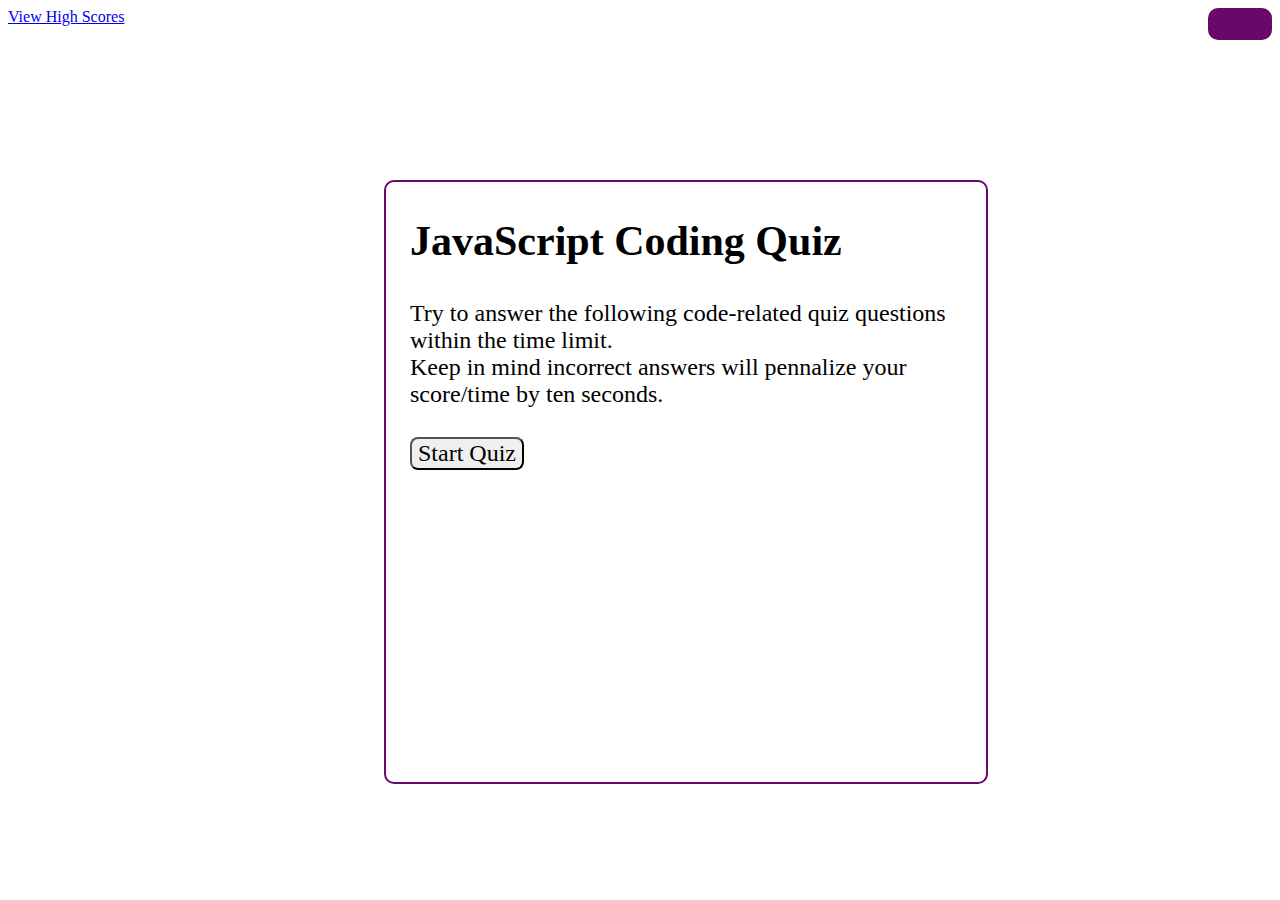
<file: index.html>
<!DOCTYPE html>
<html>

    <head>

        <meta charset="UTF-8"/>
        <meta name="viewport" content="width=device-width, initial-scale=1.0">
        <link rel="stylesheet" href="./assets/css/style.css" />
        <title>JS Code Quiz</title>

    </head>

    <body>

       <a href="./assets/html/Scores.html">View High Scores</a>
       <div id="timer"></div>

        <div id="gameWindow">

            <div id="questions">
                <h2>JavaScript Coding Quiz</h2>

                <p>
                    Try to answer the following code-related quiz questions within the time limit. <br>
                    Keep in mind incorrect answers will pennalize your score/time by ten seconds.
                </p>

                <ul id="choices"></ul>

                <button id="start">Start Quiz</button>

            </div>

        </div>

        <script type="text/javascript" src="./assets/js/script.js"></script>

    </body>    
</html>
</file>
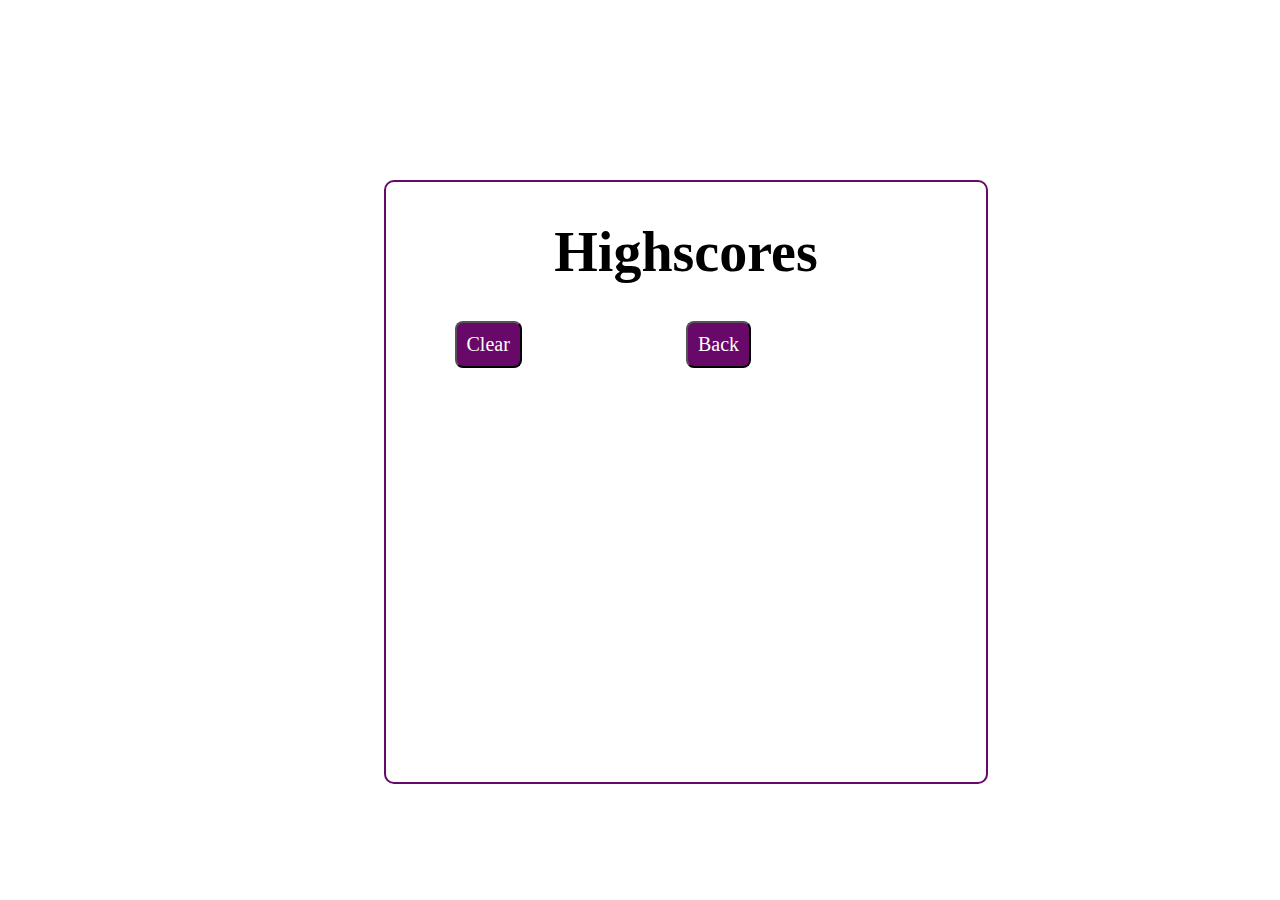
<file: assets/html/Scores.html>
<!DOCTYPE html>
<html>

    <head>

        <meta charset="UTF-8"/>
        <meta name="viewport" content="width=device-width, initial-scale=1.0">
        <link rel="stylesheet" href="../css/style.css" />
        <title>High Scores</title>
        
    </head>

    <body>

        <div id="wrapper">
            
            <div id="questions">

                <h1>Highscores</h1>
                <ul id="highScore"></ul>
                
                <button id="back">Back</button>
                <button id="clear" value="reset">Clear</button>

            </div>


        <script type="text/javascript" src="../js/scores.js"></script>

    </body>    
</html>
</file>
<file: assets/css/style.css>
* {

    font-family: 'Times New Roman', Times, serif;

}

#gameWindow {

    border-radius: 10px;
    border: 2px solid rgb(104, 8, 104);
    position: absolute;
    left: 30%;
    top: 20%;
    height: 600px;
    width: 600px;
    
}

#wrapper {

    border-radius: 10px;
    border: 2px solid rgb(104, 8, 104);
    position: absolute;
    left: 30%;
    top: 20%;
    height: 600px;
    width: 600px;
    
}

p {

    font-size: 24px;

}

#timer {
    
    border-radius: 10px;
    color: white;
    background-color: rgb(104, 8, 104);
    margin-left: 33%;
    padding: 16px 32px;
    font-size: 24px;

}

#questions {

    margin: 24px;
    font-size: 28px;
}

#timer {

    float: right;

}

#back {

    background-color: rgb(104, 8, 104);
    color: white;
    position: relative;
    padding: 10px;
    font-size: 20px;
    top: 30%;
    left: 50%;
    width: auto;
    text-align: center;
    text-decoration: none;

}

#back:hover {

    background-color: pink;
    
}



#clear {

    background-color: rgb(104, 8, 104);
    position: relative;
    padding: 10px;
    font-size: 20px;
    color: white;
    top: 30%;
    right: 5%;
    text-align: center;

}

#clear:hover {

    background-color: pink;
    
}

button {

    border-radius: 8px;
    font-size: 24px;

}

button:hover {

    background-color: pink;

}

textarea {

    width: 90%;
    margin: 20px;

}

#Submit {

    background-color: rgb(104, 8, 104);
    color: white;
    margin-left: 33%;
    padding: 15px 32px;
    font-size: 20px;

}

#Submit:hover {

    background-color: pink;
    
}

label {

    margin-right: 10px;

}

input {

    font-size: 20px;
    margin-bottom: 20px;
    width: 50%;
    border: 1px solid black;

}

h1 {

    text-align: center;
    font-weight: bold;

}

li {

    background-color: rgb(104, 8, 104);
    color: white;
    border-radius: 10px;
    margin-top: 10px;
    padding: 5px 15px;
    width: 80%;
    font-size: 24px;

}

li:hover {

    background-color: pink;

}

#highScore li {

    background-color: gray;
    
}

#newDiv {

    margin-top: 22px;
    border-top: 1px solid lightgray;

}
</file>
